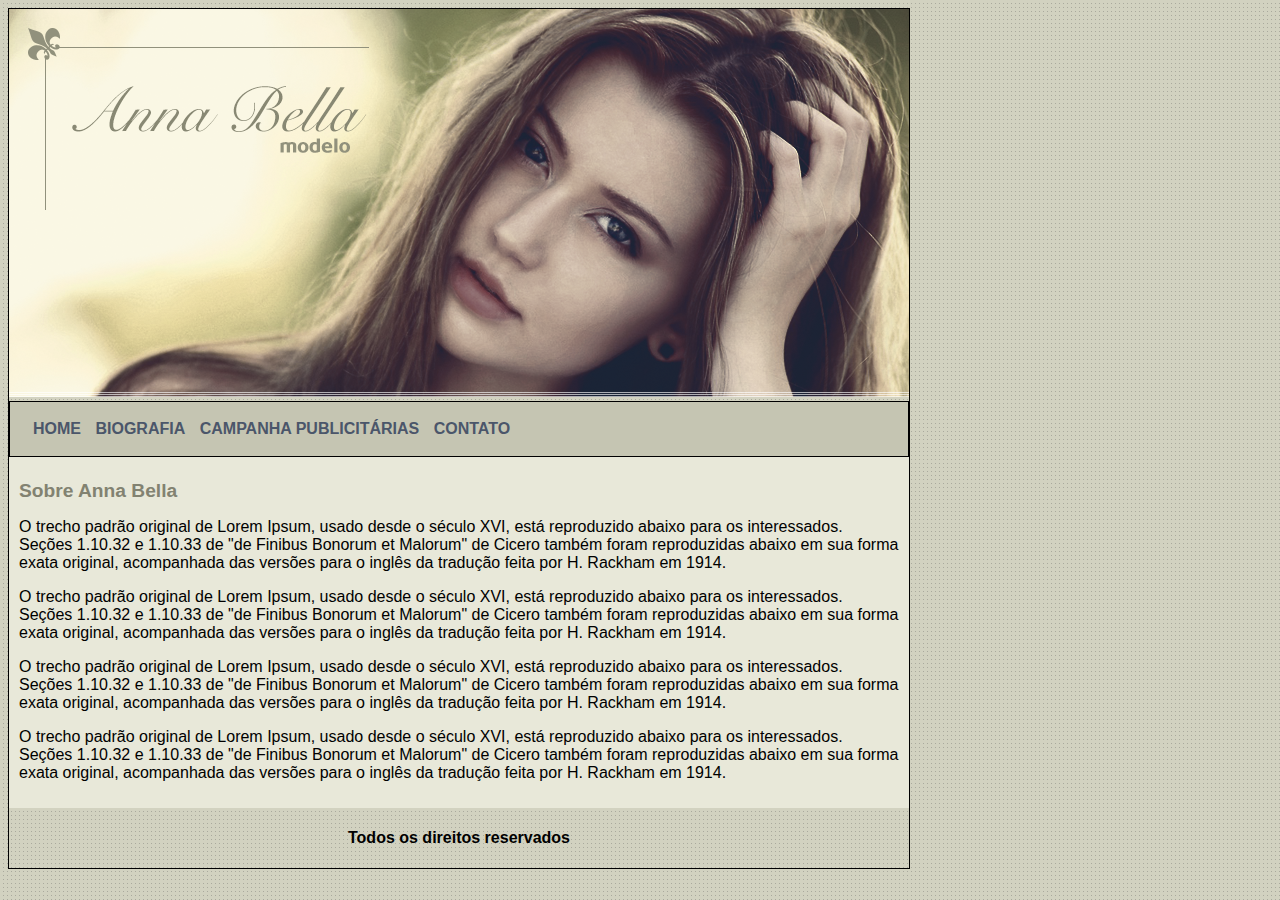
<file: index.html>
<!DOCTYPE html>
<html lang="pt-br">
<head>
    <meta charset="UTF-8">
    <meta http-equiv="X-UA-Compatible" content="IE=edge">
    <meta name="viewport" content="width=device-width, initial-scale=1.0">
    <title>Anna Bella</title>
    <link rel="stylesheet" href="style.css">
</head>
<body>
    <div id="principal">

        <img src="capa.png" alt="imgcapa">
        
        <div id="menu">
            <a href="index.html">HOME</a>
            <a href="biografia.html">BIOGRAFIA</a>
            <a href="campanha-publicitaria.html">CAMPANHA PUBLICITÁRIAS</a>
            <a href="contato.html">CONTATO</a>
        </div>

        <div id="conteudo">

            <h1>Sobre Anna Bella</h1>

            <p>O trecho padrão original de Lorem Ipsum,
                 usado desde o século XVI, está reproduzido
                  abaixo para os interessados.
                   Seções 1.10.32 e 1.10.33 de "de Finibus Bonorum 
                   et Malorum" de Cicero também foram 
                   reproduzidas abaixo em sua forma 
                   exata original, acompanhada das 
                   versões para o inglês da tradução
                    feita por H. Rackham em 1914.</p>


                    <p>O trecho padrão original de Lorem Ipsum,
                        usado desde o século XVI, está reproduzido
                         abaixo para os interessados.
                          Seções 1.10.32 e 1.10.33 de "de Finibus Bonorum 
                          et Malorum" de Cicero também foram 
                          reproduzidas abaixo em sua forma 
                          exata original, acompanhada das 
                          versões para o inglês da tradução
                           feita por H. Rackham em 1914.</p>

                           <p>O trecho padrão original de Lorem Ipsum,
                            usado desde o século XVI, está reproduzido
                             abaixo para os interessados.
                              Seções 1.10.32 e 1.10.33 de "de Finibus Bonorum 
                              et Malorum" de Cicero também foram 
                              reproduzidas abaixo em sua forma 
                              exata original, acompanhada das 
                              versões para o inglês da tradução
                               feita por H. Rackham em 1914.</p>

                               <p>O trecho padrão original de Lorem Ipsum,
                                usado desde o século XVI, está reproduzido
                                 abaixo para os interessados.
                                  Seções 1.10.32 e 1.10.33 de "de Finibus Bonorum 
                                  et Malorum" de Cicero também foram 
                                  reproduzidas abaixo em sua forma 
                                  exata original, acompanhada das 
                                  versões para o inglês da tradução
                                   feita por H. Rackham em 1914.</p>

        </div>

        <div id="rodape"><h4 class="centralizar">Todos os direitos reservados</h4></div>

    </div>
    
</body>
</html>
</file>
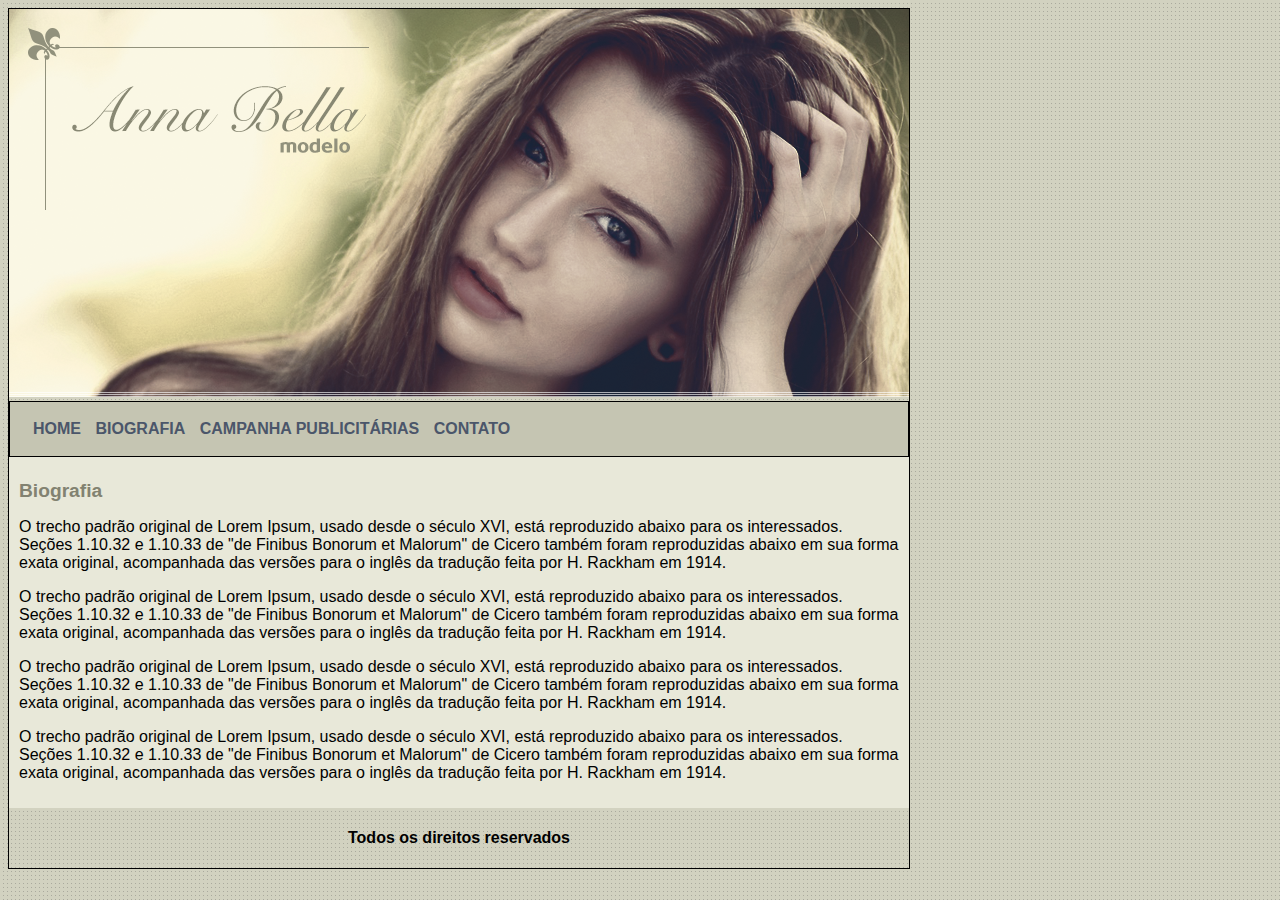
<file: biografia.html>
<!DOCTYPE html>
<html lang="pt-br">
<head>
    <meta charset="UTF-8">
    <meta http-equiv="X-UA-Compatible" content="IE=edge">
    <meta name="viewport" content="width=device-width, initial-scale=1.0">
    <title>Anna Bella</title>
    <link rel="stylesheet" href="style.css">
</head>
<body>
    <div id="principal">

        <img src="capa.png" alt="imgcapa">
        
        <div id="menu">
            <a href="index.html">HOME</a>
            <a href="biografia.html">BIOGRAFIA</a>
            <a href="campanha-publicitaria.html">CAMPANHA PUBLICITÁRIAS</a>
            <a href="contato.html">CONTATO</a>
        </div>

        <div id="conteudo">

            <h1>Biografia</h1>

            <p>O trecho padrão original de Lorem Ipsum,
                 usado desde o século XVI, está reproduzido
                  abaixo para os interessados.
                   Seções 1.10.32 e 1.10.33 de "de Finibus Bonorum 
                   et Malorum" de Cicero também foram 
                   reproduzidas abaixo em sua forma 
                   exata original, acompanhada das 
                   versões para o inglês da tradução
                    feita por H. Rackham em 1914.</p>


                    <p>O trecho padrão original de Lorem Ipsum,
                        usado desde o século XVI, está reproduzido
                         abaixo para os interessados.
                          Seções 1.10.32 e 1.10.33 de "de Finibus Bonorum 
                          et Malorum" de Cicero também foram 
                          reproduzidas abaixo em sua forma 
                          exata original, acompanhada das 
                          versões para o inglês da tradução
                           feita por H. Rackham em 1914.</p>

                           <p>O trecho padrão original de Lorem Ipsum,
                            usado desde o século XVI, está reproduzido
                             abaixo para os interessados.
                              Seções 1.10.32 e 1.10.33 de "de Finibus Bonorum 
                              et Malorum" de Cicero também foram 
                              reproduzidas abaixo em sua forma 
                              exata original, acompanhada das 
                              versões para o inglês da tradução
                               feita por H. Rackham em 1914.</p>

                               <p>O trecho padrão original de Lorem Ipsum,
                                usado desde o século XVI, está reproduzido
                                 abaixo para os interessados.
                                  Seções 1.10.32 e 1.10.33 de "de Finibus Bonorum 
                                  et Malorum" de Cicero também foram 
                                  reproduzidas abaixo em sua forma 
                                  exata original, acompanhada das 
                                  versões para o inglês da tradução
                                   feita por H. Rackham em 1914.</p>

        </div>

        <div id="rodape"><h4 class="centralizar">Todos os direitos reservados</h4></div>

    </div>
    
</body>
</html>
</file>
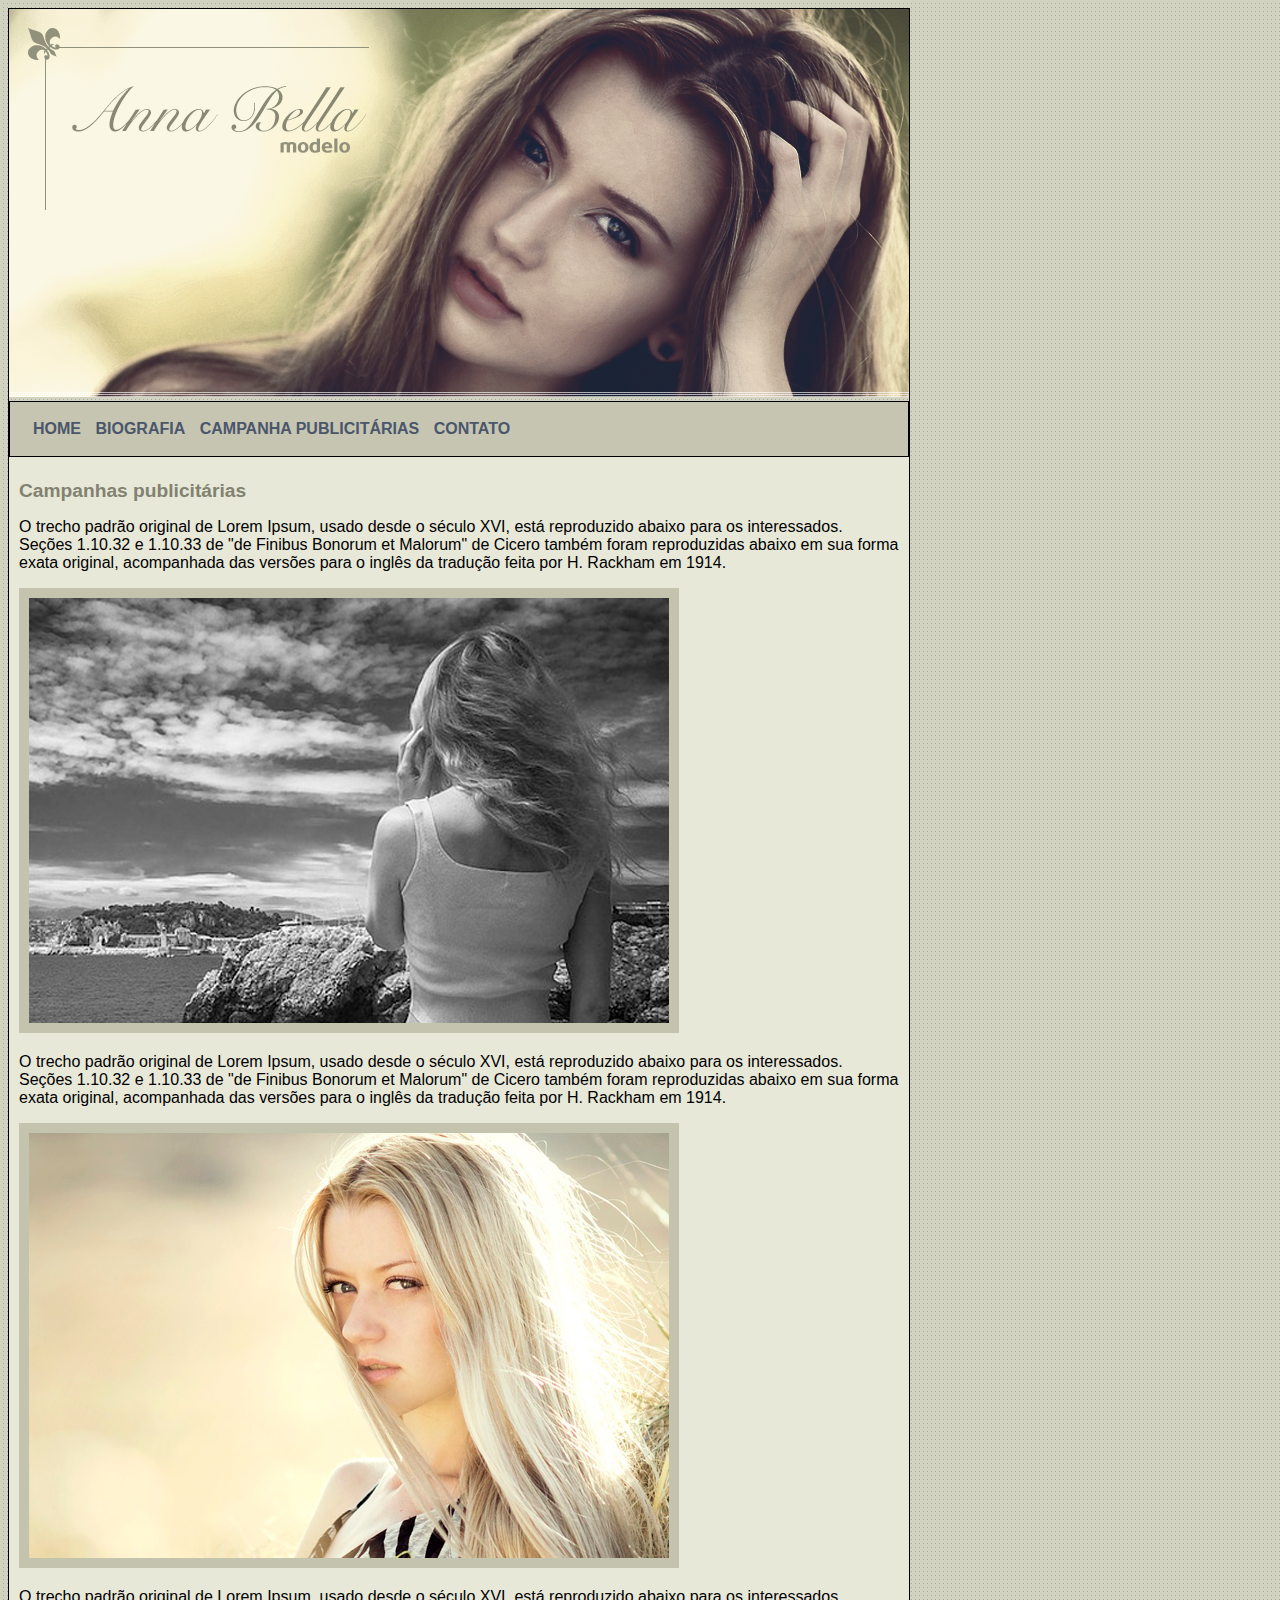
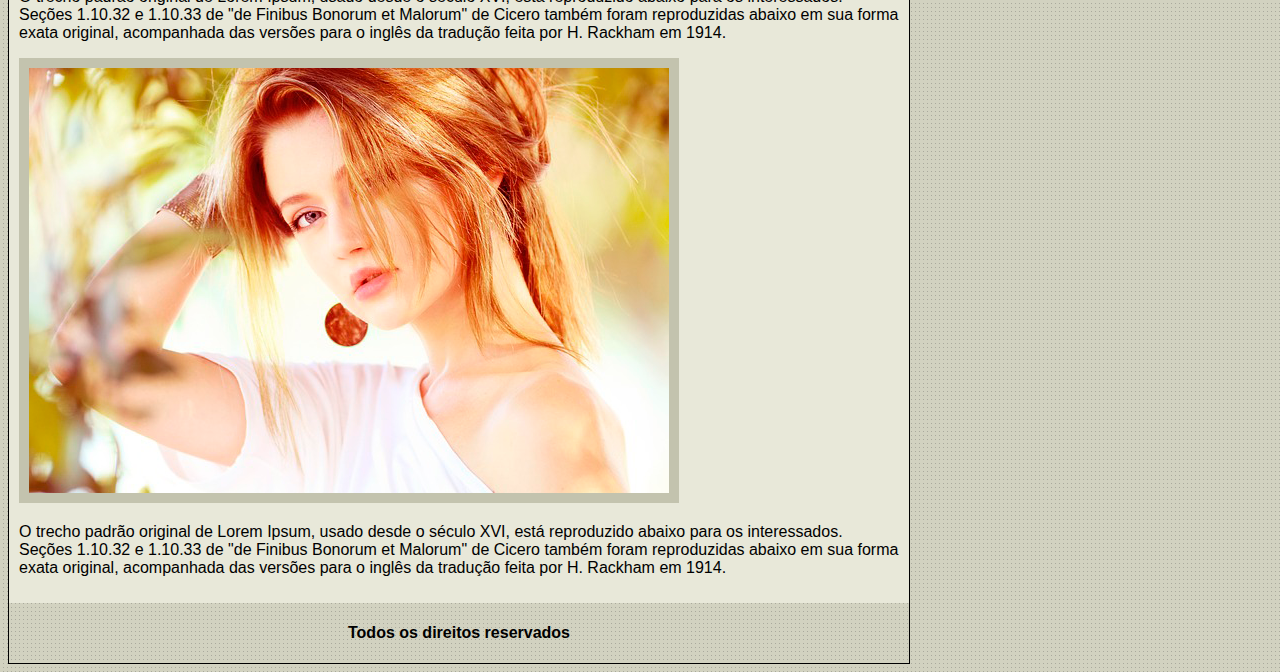
<file: campanha-publicitaria.html>
<!DOCTYPE html>
<html lang="pt-br">
<head>
    <meta charset="UTF-8">
    <meta http-equiv="X-UA-Compatible" content="IE=edge">
    <meta name="viewport" content="width=device-width, initial-scale=1.0">
    <title>Anna Bella</title>
    <link rel="stylesheet" href="style.css">
</head>
<body>
    <div id="principal">

        <img src="capa.png" alt="imgcapa">
        
        <div id="menu">
            <a href="index.html">HOME</a>
            <a href="biografia.html">BIOGRAFIA</a>
            <a href="campanha-publicitaria.html">CAMPANHA PUBLICITÁRIAS</a>
            <a href="contato.html">CONTATO</a>
        </div>

        <div id="conteudo">

            <h1>Campanhas publicitárias</h1>

            <p>O trecho padrão original de Lorem Ipsum,
                 usado desde o século XVI, está reproduzido
                  abaixo para os interessados.
                   Seções 1.10.32 e 1.10.33 de "de Finibus Bonorum 
                   et Malorum" de Cicero também foram 
                   reproduzidas abaixo em sua forma 
                   exata original, acompanhada das 
                   versões para o inglês da tradução
                    feita por H. Rackham em 1914.</p>

                    <img src="foto1.png" alt="foto1" class="img-campanha">


                    <p>O trecho padrão original de Lorem Ipsum,
                        usado desde o século XVI, está reproduzido
                         abaixo para os interessados.
                          Seções 1.10.32 e 1.10.33 de "de Finibus Bonorum 
                          et Malorum" de Cicero também foram 
                          reproduzidas abaixo em sua forma 
                          exata original, acompanhada das 
                          versões para o inglês da tradução
                           feita por H. Rackham em 1914.</p>

                           <img src="foto2.png" alt="foto2" class="img-campanha">

                           <p>O trecho padrão original de Lorem Ipsum,
                            usado desde o século XVI, está reproduzido
                             abaixo para os interessados.
                              Seções 1.10.32 e 1.10.33 de "de Finibus Bonorum 
                              et Malorum" de Cicero também foram 
                              reproduzidas abaixo em sua forma 
                              exata original, acompanhada das 
                              versões para o inglês da tradução
                               feita por H. Rackham em 1914.</p>

                               <img src="foto3.png" alt="foto3" class="img-campanha">

                               <p>O trecho padrão original de Lorem Ipsum,
                                usado desde o século XVI, está reproduzido
                                 abaixo para os interessados.
                                  Seções 1.10.32 e 1.10.33 de "de Finibus Bonorum 
                                  et Malorum" de Cicero também foram 
                                  reproduzidas abaixo em sua forma 
                                  exata original, acompanhada das 
                                  versões para o inglês da tradução
                                   feita por H. Rackham em 1914.</p>

        </div>

        <div id="rodape"><h4 class="centralizar">Todos os direitos reservados</h4></div>

    </div>
    
</body>
</html>
</file>
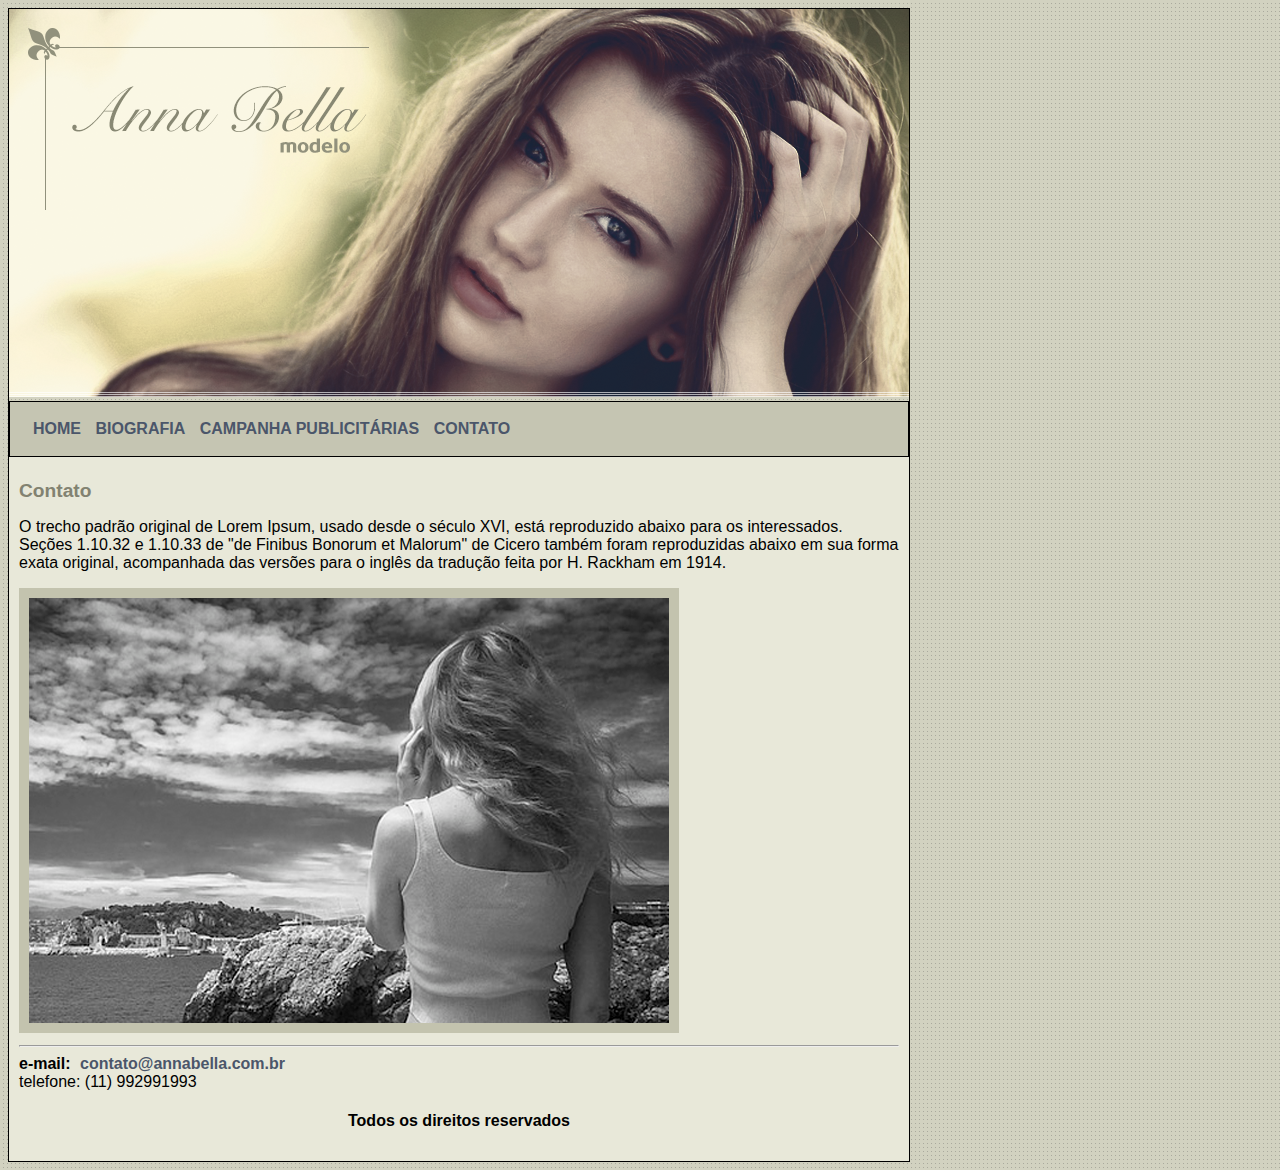
<file: contato.html>
<!DOCTYPE html>
<html lang="pt-br">
<head>
    <meta charset="UTF-8">
    <meta http-equiv="X-UA-Compatible" content="IE=edge">
    <meta name="viewport" content="width=device-width, initial-scale=1.0">
    <title>Anna Bella</title>
    <link rel="stylesheet" href="style.css">
</head>
<body>
    <div id="principal">

        <img src="capa.png" alt="imgcapa">
        
        <div id="menu">
            <a href="index.html">HOME</a>
            <a href="biografia.html">BIOGRAFIA</a>
            <a href="campanha-publicitaria.html">CAMPANHA PUBLICITÁRIAS</a>
            <a href="contato.html">CONTATO</a>
        </div>

        <div id="conteudo">

            <h1>Contato</h1>

            <p>O trecho padrão original de Lorem Ipsum,
                 usado desde o século XVI, está reproduzido
                  abaixo para os interessados.
                   Seções 1.10.32 e 1.10.33 de "de Finibus Bonorum 
                   et Malorum" de Cicero também foram 
                   reproduzidas abaixo em sua forma 
                   exata original, acompanhada das 
                   versões para o inglês da tradução
                    feita por H. Rackham em 1914.</p>

                    <img src="foto1.png" alt="foto1" class="img-campanha">
<hr>
                    <div>
                       <strong>e-mail:</strong> <a href="mailto:contato@annabella.com.br" target="blank">contato@annabella.com.br</a><br>
                        telefone: (11) 992991993
                    </div>



        <div id="rodape"><h4 class="centralizar">Todos os direitos reservados</h4></div>

    </div>
    
</body>
</html>
</file>
<file: style.css>
body{
    background: #d2d2c1 url(fundo.png);
    font: 16px Arial, Helvetica, sans-serif;
}

#principal{
    border: 1px solid ;
    width: 900px;
    
}
#menu{
    background: #c5c5b2;
    border: 1px solid ;
    padding: 18px;
}
#conteudo{
    background: #e8e8d9;
    padding: 10px;
}
#rodape{
    text-align: center;
}

a{
    color: #4b566a;
    text-decoration: none;
    font-weight: bold;
    padding: 5px;

}

h1{
    color: #828271;
    font-size: 1.2em;

}
.img-campanha{
    border: 10px solid #c3c3ae;
}
</file>
